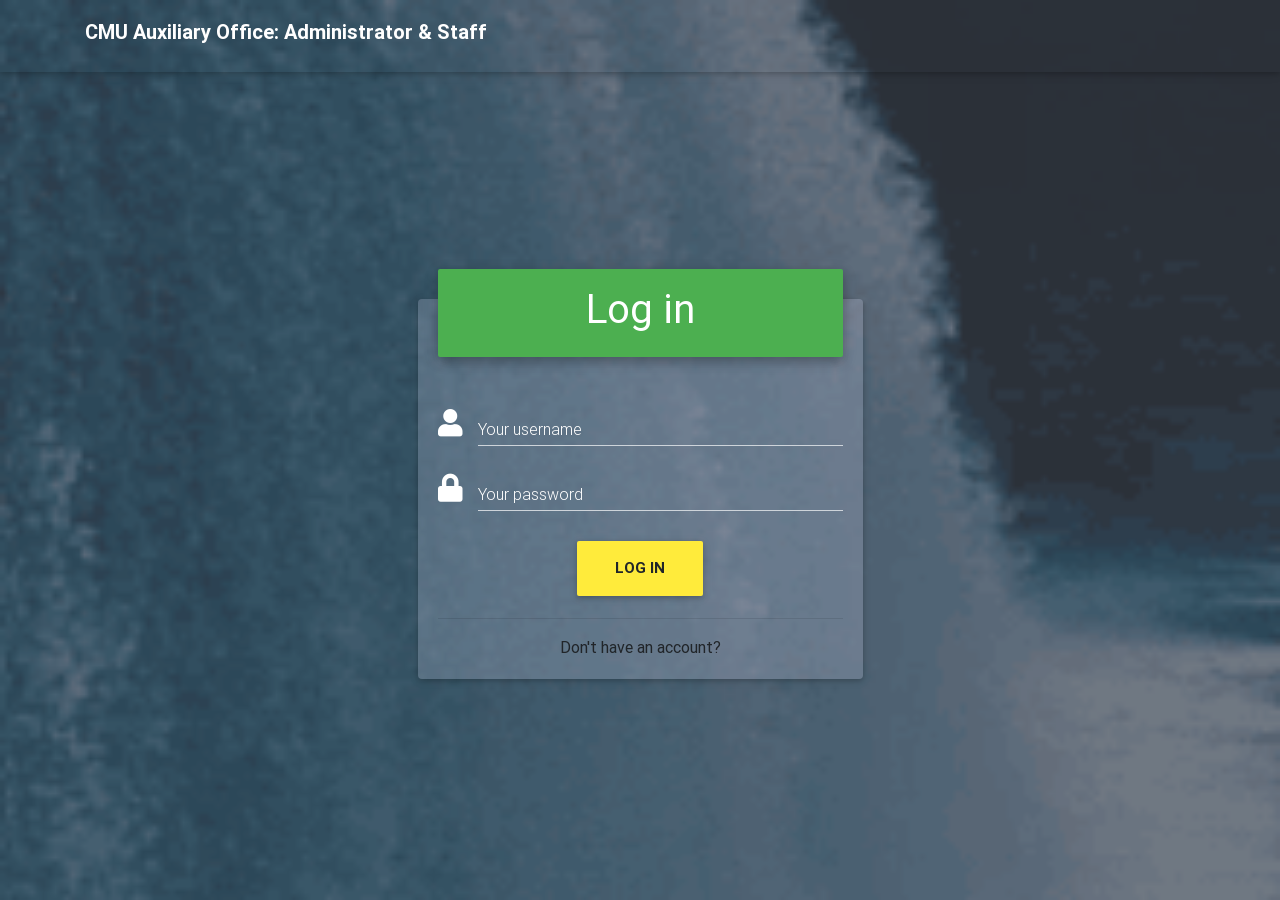
<file: index.html>
<!DOCTYPE html>
<html lang="en">

<head>
  <!-- Required meta tags always come first -->
  <meta charset="utf-8">
  <meta name="viewport" content="width=device-width, initial-scale=1, shrink-to-fit=no">
  <meta http-equiv="x-ua-compatible" content="ie=edge">
  <title>Central Mindanao University</title>

<!-- header logo -->
<link rel="icon" href="cmuLogo.png" type="image/x-icon">

  <!-- Font Awesome -->
  <link rel="stylesheet" href="plugins/fontawesome-free/css/all.min.css">

  <!-- Bootstrap core CSS -->
  <link href="css/bootstrap.min.css" rel="stylesheet">
  <!-- Material Design Bootstrap -->
  <link href="css/mdb.min.css" rel="stylesheet">
  <!-- Sweet Alert css -->
<link rel="stylesheet" href="sweetAlert/dist/sweetalert2.min.css">


  <style>

    html,
        body,
        header,
        .view {
          height: 100vh;
        }

        @media (max-width: 740px) {
          html,
          body,
          header,
          .view {
            height: 800px;
          }
        }

        @media (min-width: 800px) and (max-width: 850px) {
          html,
          body,
          header,
          .view  {
            height: 650px;
          }
        }

        .intro-2 {
            background: url("background/tenor.gif")no-repeat center center;
            background-size: cover;
        }
        .top-nav-collapse {
            background-color: #3f51b5 !important;
        }
        .navbar:not(.top-nav-collapse) {
            background: transparent !important;
        }
        @media (max-width: 768px) {
            .navbar:not(.top-nav-collapse) {
                background: green !important;
            }
        }
        @media (min-width: 800px) and (max-width: 850px) {
            .navbar:not(.top-nav-collapse) {
                background: #3f51b5!important;
            }
        }

        .card {
            background-color: rgba(229, 228, 255, 0.2);
        }
        .md-form label {
            color: #ffffff;
        }
        h6 {
            line-height: 1.7;
        }
        .card {
            margin-top: 30px;
            /*margin-bottom: -45px;*/
        }
        .md-form input[type=text]:focus:not([readonly]),
        .md-form input[type=password]:focus:not([readonly]) {
            border-bottom: 1px solid #8EDEF8;
            box-shadow: 0 1px 0 0 #8EDEF8;
        }
        .md-form input[type=text]:focus:not([readonly])+label,
        .md-form input[type=password]:focus:not([readonly])+label {
            color: #8EDEF8;
        }
        .md-form .form-control {
            color: #fff;
        }

    </style>

</head>

<body>


  <!--Main Navigation-->
  <header>

    <nav class="navbar navbar-expand-lg navbar-dark fixed-top scrolling-navbar">
      <div class="container">
        <h3 class="navbar-brand" ><strong><b>CMU Auxiliary Office: Administrator & Staff</b></strong></h3>
      </div>
    </nav>

    <!--Intro Section-->
    <section class="view intro-2">
      <div class="mask rgba-stylish-strong h-100 d-flex justify-content-center align-items-center">
        <div class="container">
          <div class="row">
            <div class="col-xl-5 col-lg-6 col-md-10 col-sm-12 mx-auto mt-lg-5">

              <!--Form with header-->
              <div class="card wow fadeInLeft" data-wow-delay="0.8s">
                <div class="card-body">
                  <fieldset>
                  <!--Header-->
                  <div class="form-header green">
                    <h1 class=" wow fadeIn" data-wow-delay="1.5s">Log in</h1>
                  </div>

                  <!--Body-->
                    <div class="md-form wow fadeInLeft" data-wow-delay="2s">
                    <i class="fas fa-user prefix white-text"></i>
                    <input type="text" name="txtUser" id="username" class="form-control">
                    <label for="orangeForm-name">Your username</label>
                  </div>
                  <div class="md-form wow fadeInRight" data-wow-delay="2.5s">
                    <i class="fas fa-lock prefix white-text"></i>
                    <input type="password" name="txtPass" id="password" class="form-control">
                    <label for="orangeForm-pass">Your password</label>
                  </div>

                  <div class="text-center wow fadeIn" data-wow-delay="2.5s">
                    <button type = "submit" name = "btnLogin" id="btnLogin" class="btn yellow btn-lg"><b>Log in</b></button>
                    <hr>
                  </div>
                  </fieldset>
                  <div class ="text-center">
                    Don't have an account?
                   <!--<a href="register.html" style=" text-shadow: -1px 0 white, 0 1px white, 1px 0 white, 0 -1px white;">Register here</a>-->
                  </div>
                  
                </div>
              </div>
              <!--/Form with header-->

            </div>
          </div>
        </div>
      </div>
    </section>

  </header>
</body>


 


<script src="js/jquery-3.4.1.min.js"></script>
  <!-- Bootstrap tooltips -->
  <script type="text/javascript" src="js/popper.min.js"></script>
  <!-- Bootstrap core JavaScript -->
  <script type="text/javascript" src="js/bootstrap.js"></script>
  <!-- MDB core JavaScript -->
  <script type="text/javascript" src="js/mdb.min.js"></script>
 


  <script>
    new WOW().init();

  </script>

<script src="sweetAlert/dist/sweetalert2.min.js"> </script>
  <script>
   $(document).ready(function(e){
          $('#btnLogin').click(function(e){
             var username = document.getElementById("username").value;
             var password = document.getElementById("password").value;

             if (username === "" || password === "") {
                Swal.fire({
                        icon: 'warning',
                        title: 'Invalid',
                        text: 'Please fill out all fields, Thank you',
                        showConfirmButton: true
                      })
             }
             else {
                 $.ajax({
                url:'trigger/login.php',
                method:'POST',
                data:{username:username,password:password},
                  success:function(data){
                    if(data === "ok"){
                      Swal.fire({
                        icon: 'success',
                        title: 'Login Success!',
                        text: 'Please wait...',
                        timer: 5000,
                        showConfirmButton: true
                      })
                      location.href = "dashboardAdmin.html";
                    }
                    else if(data === "disabled")
                    {
                      Swal.fire({
                        icon: 'warning',
                        title: 'Disabled',
                        text: 'Your Account is DISABLE. Please check to the admin for consultation, Thank you.',
                        showConfirmButton: true
                      })
                    }
                    else if (data === "wrong") {
                      Swal.fire({
                        icon: 'error',
                        title: 'Invalid',
                        text: 'Wrong username or password, please try again.',
                        showConfirmButton: true
                      })
                    }
                  }
              });
             }
            
         });
        });
</script>
 <!-- sweet alert js -->


  <script></script>
</html>
</file>
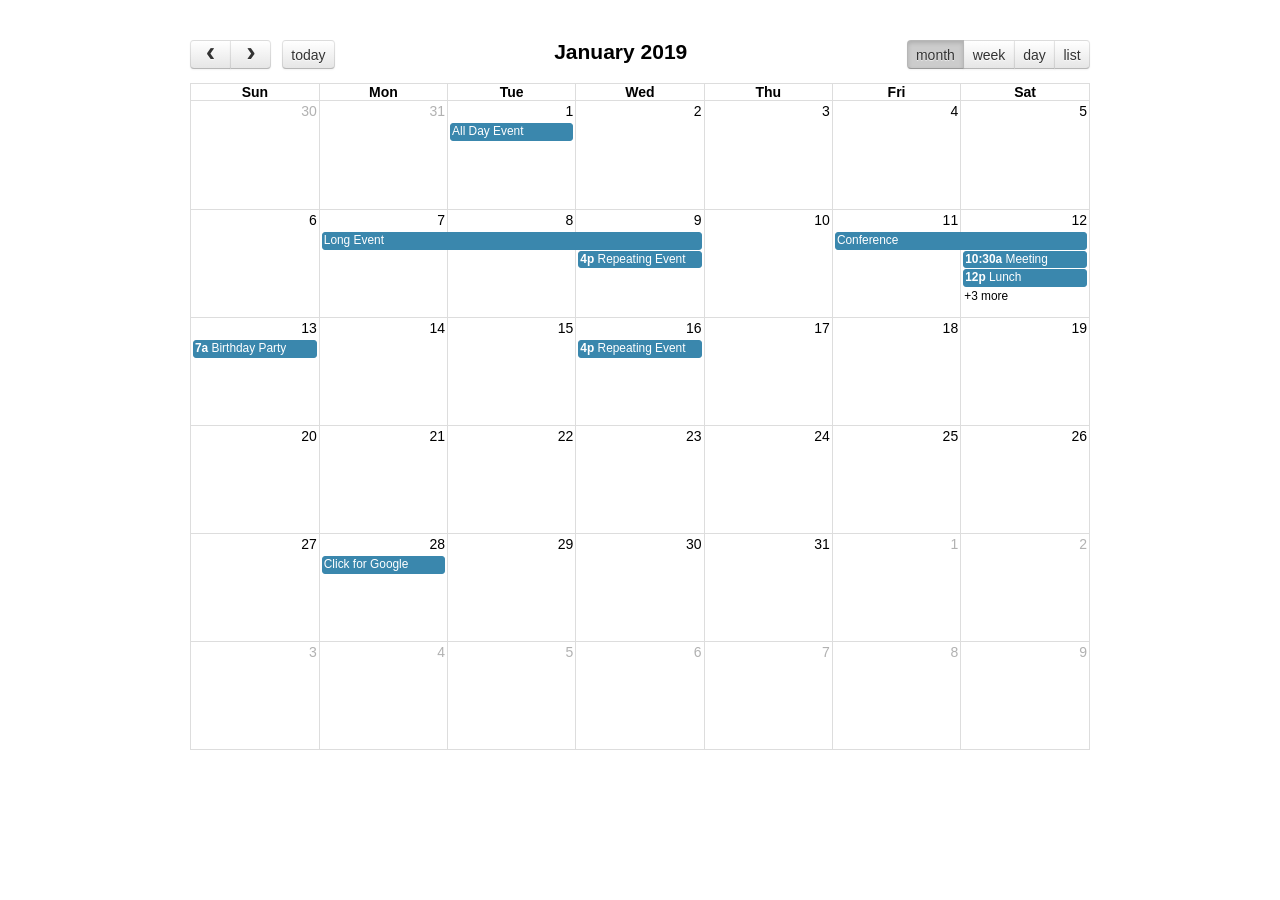
<file: js/fullcalendar-3.10.0/demos/agenda-views.html>
<!DOCTYPE html>
<html>
<head>
<meta charset='utf-8' />
<link href='../fullcalendar.min.css' rel='stylesheet' />
<link href='../fullcalendar.print.min.css' rel='stylesheet' media='print' />
<script src='../lib/moment.min.js'></script>
<script src='../lib/jquery.min.js'></script>
<script src='../fullcalendar.min.js'></script>
<script>

  $(document).ready(function() {

    $('#calendar').fullCalendar({
      header: {
        left: 'prev,next today',
        center: 'title',
        right: 'month,agendaWeek,agendaDay,listWeek'
      },
      defaultDate: '2019-01-12',
      navLinks: true, // can click day/week names to navigate views
      editable: true,
      eventLimit: true, // allow "more" link when too many events
      events: [
        {
          title: 'All Day Event',
          start: '2019-01-01',
        },
        {
          title: 'Long Event',
          start: '2019-01-07',
          end: '2019-01-10'
        },
        {
          id: 999,
          title: 'Repeating Event',
          start: '2019-01-09T16:00:00'
        },
        {
          id: 999,
          title: 'Repeating Event',
          start: '2019-01-16T16:00:00'
        },
        {
          title: 'Conference',
          start: '2019-01-11',
          end: '2019-01-13'
        },
        {
          title: 'Meeting',
          start: '2019-01-12T10:30:00',
          end: '2019-01-12T12:30:00'
        },
        {
          title: 'Lunch',
          start: '2019-01-12T12:00:00'
        },
        {
          title: 'Meeting',
          start: '2019-01-12T14:30:00'
        },
        {
          title: 'Happy Hour',
          start: '2019-01-12T17:30:00'
        },
        {
          title: 'Dinner',
          start: '2019-01-12T20:00:00'
        },
        {
          title: 'Birthday Party',
          start: '2019-01-13T07:00:00'
        },
        {
          title: 'Click for Google',
          url: 'http://google.com/',
          start: '2019-01-28'
        }
      ]
    });

  });

</script>
<style>

  body {
    margin: 40px 10px;
    padding: 0;
    font-family: "Lucida Grande",Helvetica,Arial,Verdana,sans-serif;
    font-size: 14px;
  }

  #calendar {
    max-width: 900px;
    margin: 0 auto;
  }

</style>
</head>
<body>

  <div id='calendar'></div>

</body>
</html>
</file>
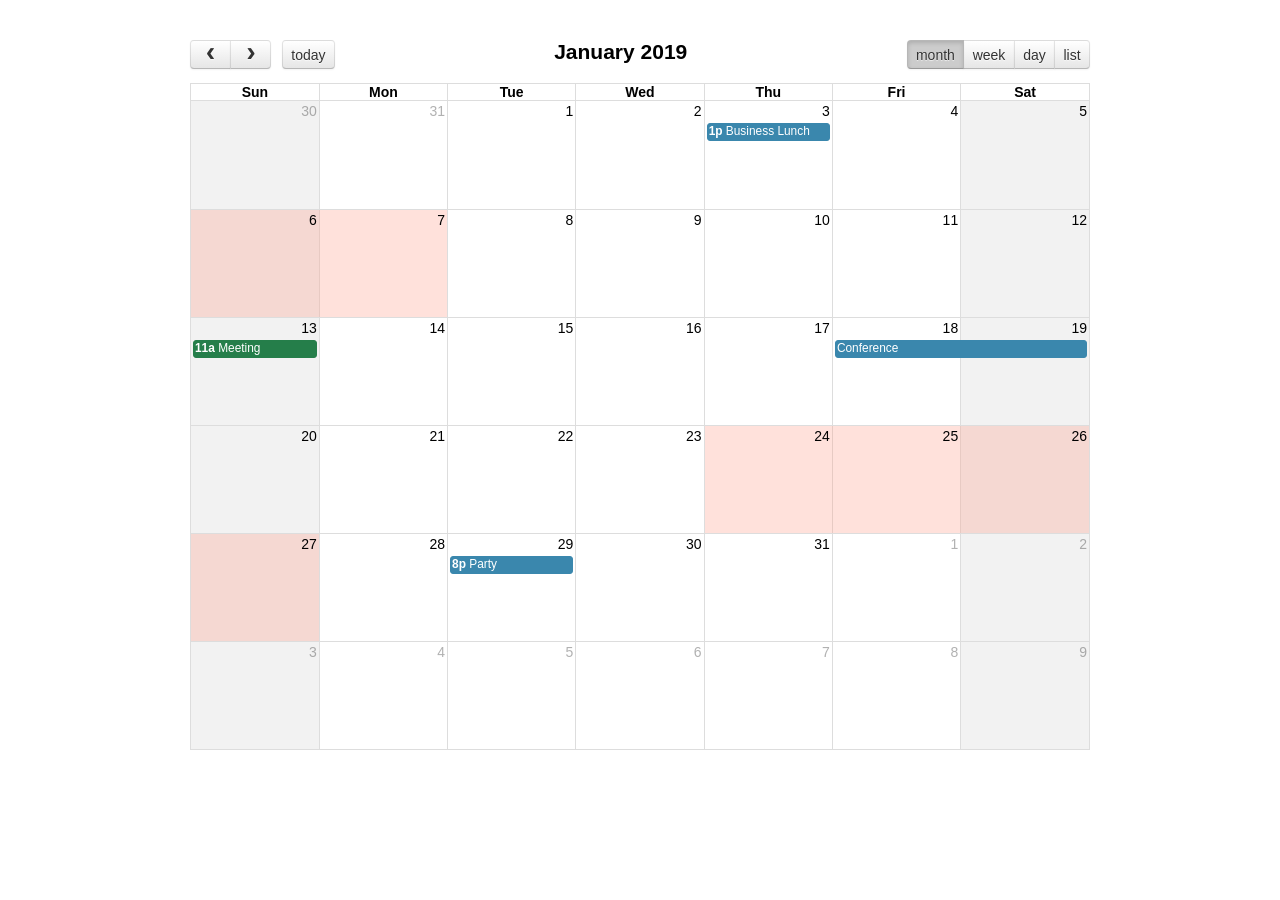
<file: js/fullcalendar-3.10.0/demos/background-events.html>
<!DOCTYPE html>
<html>
<head>
<meta charset='utf-8' />
<link href='../fullcalendar.min.css' rel='stylesheet' />
<link href='../fullcalendar.print.min.css' rel='stylesheet' media='print' />
<script src='../lib/moment.min.js'></script>
<script src='../lib/jquery.min.js'></script>
<script src='../fullcalendar.min.js'></script>
<script>

  $(document).ready(function() {

    $('#calendar').fullCalendar({
      header: {
        left: 'prev,next today',
        center: 'title',
        right: 'month,agendaWeek,agendaDay,listMonth'
      },
      defaultDate: '2019-01-12',
      navLinks: true, // can click day/week names to navigate views
      businessHours: true, // display business hours
      editable: true,
      events: [
        {
          title: 'Business Lunch',
          start: '2019-01-03T13:00:00',
          constraint: 'businessHours'
        },
        {
          title: 'Meeting',
          start: '2019-01-13T11:00:00',
          constraint: 'availableForMeeting', // defined below
          color: '#257e4a'
        },
        {
          title: 'Conference',
          start: '2019-01-18',
          end: '2019-01-20'
        },
        {
          title: 'Party',
          start: '2019-01-29T20:00:00'
        },

        // areas where "Meeting" must be dropped
        {
          id: 'availableForMeeting',
          start: '2019-01-11T10:00:00',
          end: '2019-01-11T16:00:00',
          rendering: 'background'
        },
        {
          id: 'availableForMeeting',
          start: '2019-01-13T10:00:00',
          end: '2019-01-13T16:00:00',
          rendering: 'background'
        },

        // red areas where no events can be dropped
        {
          start: '2019-01-24',
          end: '2019-01-28',
          overlap: false,
          rendering: 'background',
          color: '#ff9f89'
        },
        {
          start: '2019-01-06',
          end: '2019-01-08',
          overlap: false,
          rendering: 'background',
          color: '#ff9f89'
        }
      ]
    });

  });

</script>
<style>

  body {
    margin: 40px 10px;
    padding: 0;
    font-family: "Lucida Grande",Helvetica,Arial,Verdana,sans-serif;
    font-size: 14px;
  }

  #calendar {
    max-width: 900px;
    margin: 0 auto;
  }

</style>
</head>
<body>

  <div id='calendar'></div>

</body>
</html>
</file>
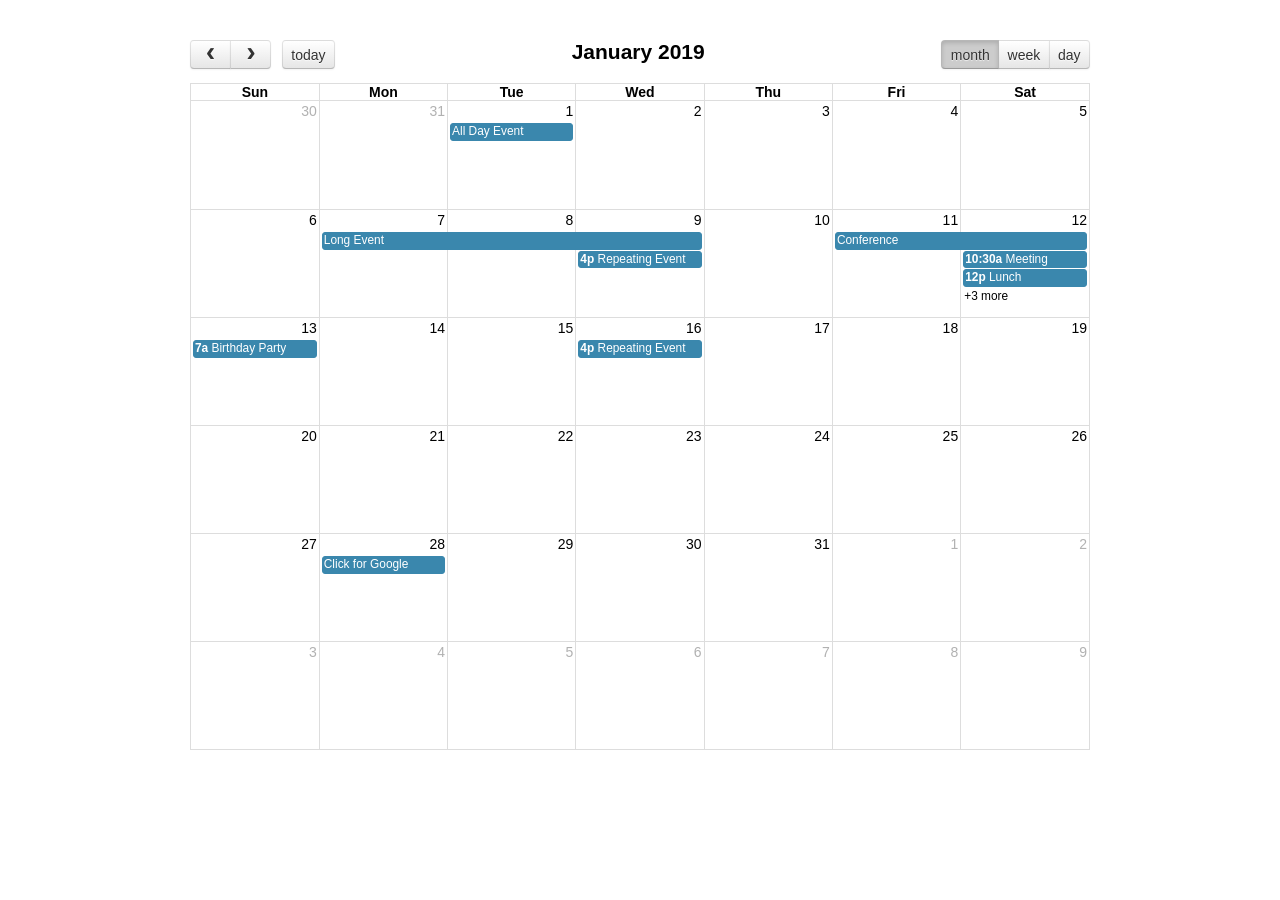
<file: js/fullcalendar-3.10.0/demos/basic-views.html>
<!DOCTYPE html>
<html>
<head>
<meta charset='utf-8' />
<link href='../fullcalendar.min.css' rel='stylesheet' />
<link href='../fullcalendar.print.min.css' rel='stylesheet' media='print' />
<script src='../lib/moment.min.js'></script>
<script src='../lib/jquery.min.js'></script>
<script src='../fullcalendar.min.js'></script>
<script>

  $(document).ready(function() {

    $('#calendar').fullCalendar({
      header: {
        left: 'prev,next today',
        center: 'title',
        right: 'month,basicWeek,basicDay'
      },
      defaultDate: '2019-01-12',
      navLinks: true, // can click day/week names to navigate views
      editable: true,
      eventLimit: true, // allow "more" link when too many events
      events: [
        {
          title: 'All Day Event',
          start: '2019-01-01'
        },
        {
          title: 'Long Event',
          start: '2019-01-07',
          end: '2019-01-10'
        },
        {
          id: 999,
          title: 'Repeating Event',
          start: '2019-01-09T16:00:00'
        },
        {
          id: 999,
          title: 'Repeating Event',
          start: '2019-01-16T16:00:00'
        },
        {
          title: 'Conference',
          start: '2019-01-11',
          end: '2019-01-13'
        },
        {
          title: 'Meeting',
          start: '2019-01-12T10:30:00',
          end: '2019-01-12T12:30:00'
        },
        {
          title: 'Lunch',
          start: '2019-01-12T12:00:00'
        },
        {
          title: 'Meeting',
          start: '2019-01-12T14:30:00'
        },
        {
          title: 'Happy Hour',
          start: '2019-01-12T17:30:00'
        },
        {
          title: 'Dinner',
          start: '2019-01-12T20:00:00'
        },
        {
          title: 'Birthday Party',
          start: '2019-01-13T07:00:00'
        },
        {
          title: 'Click for Google',
          url: 'http://google.com/',
          start: '2019-01-28'
        }
      ]
    });

  });

</script>
<style>

  body {
    margin: 40px 10px;
    padding: 0;
    font-family: "Lucida Grande",Helvetica,Arial,Verdana,sans-serif;
    font-size: 14px;
  }

  #calendar {
    max-width: 900px;
    margin: 0 auto;
  }

</style>
</head>
<body>

  <div id='calendar'></div>

</body>
</html>
</file>
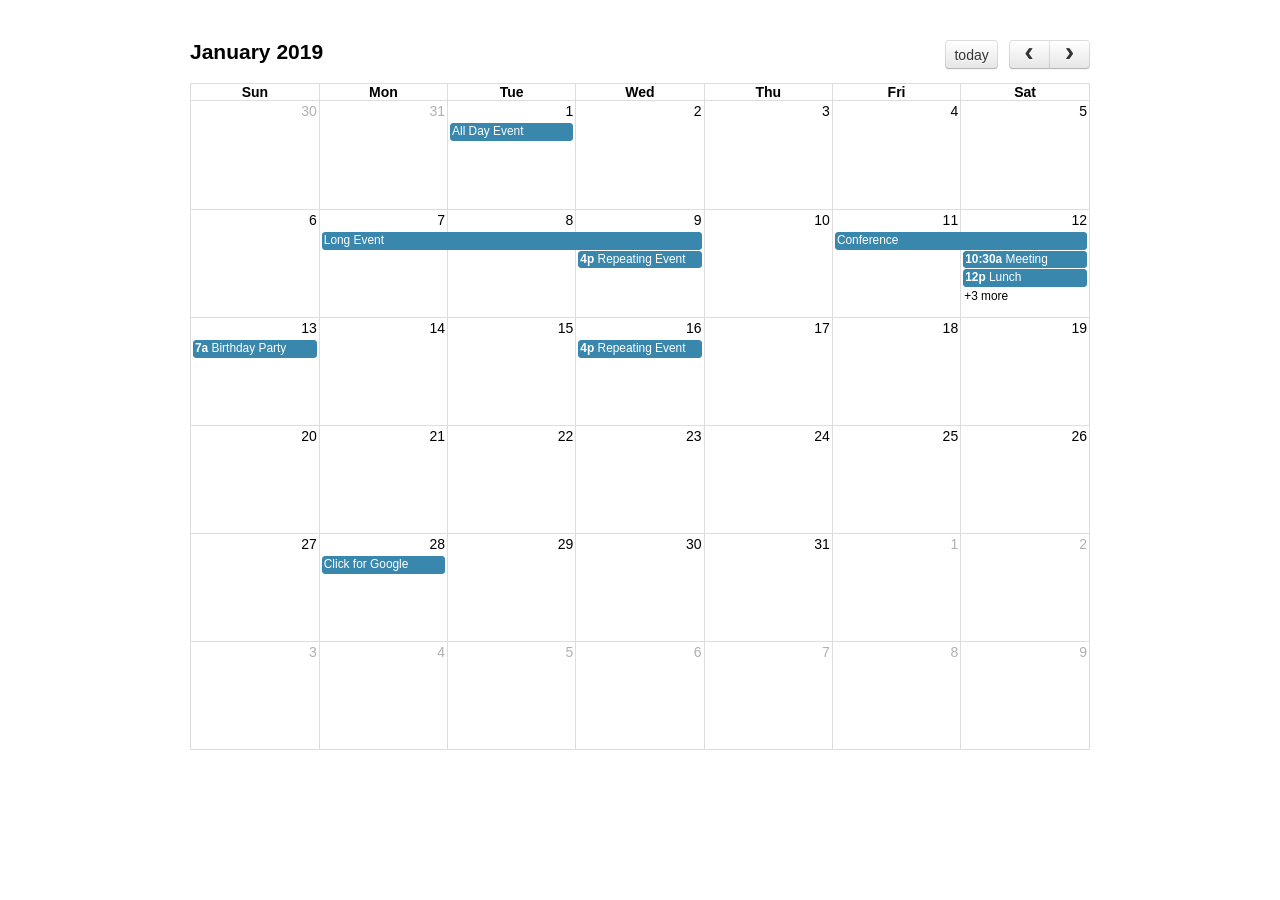
<file: js/fullcalendar-3.10.0/demos/default.html>
<!DOCTYPE html>
<html>
<head>
<meta charset='utf-8' />
<link href='../fullcalendar.min.css' rel='stylesheet' />
<link href='../fullcalendar.print.min.css' rel='stylesheet' media='print' />
<script src='../lib/moment.min.js'></script>
<script src='../lib/jquery.min.js'></script>
<script src='../fullcalendar.min.js'></script>
<script>

  $(document).ready(function() {

    $('#calendar').fullCalendar({
      defaultDate: '2019-01-12',
      editable: true,
      eventLimit: true, // allow "more" link when too many events
      events: [
        {
          title: 'All Day Event',
          start: '2019-01-01'
        },
        {
          title: 'Long Event',
          start: '2019-01-07',
          end: '2019-01-10'
        },
        {
          id: 999,
          title: 'Repeating Event',
          start: '2019-01-09T16:00:00'
        },
        {
          id: 999,
          title: 'Repeating Event',
          start: '2019-01-16T16:00:00'
        },
        {
          title: 'Conference',
          start: '2019-01-11',
          end: '2019-01-13'
        },
        {
          title: 'Meeting',
          start: '2019-01-12T10:30:00',
          end: '2019-01-12T12:30:00'
        },
        {
          title: 'Lunch',
          start: '2019-01-12T12:00:00'
        },
        {
          title: 'Meeting',
          start: '2019-01-12T14:30:00'
        },
        {
          title: 'Happy Hour',
          start: '2019-01-12T17:30:00'
        },
        {
          title: 'Dinner',
          start: '2019-01-12T20:00:00'
        },
        {
          title: 'Birthday Party',
          start: '2019-01-13T07:00:00'
        },
        {
          title: 'Click for Google',
          url: 'http://google.com/',
          start: '2019-01-28'
        }
      ]
    });

  });

</script>
<style>

  body {
    margin: 40px 10px;
    padding: 0;
    font-family: "Lucida Grande",Helvetica,Arial,Verdana,sans-serif;
    font-size: 14px;
  }

  #calendar {
    max-width: 900px;
    margin: 0 auto;
  }

</style>
</head>
<body>

  <div id='calendar'></div>

</body>
</html>
</file>
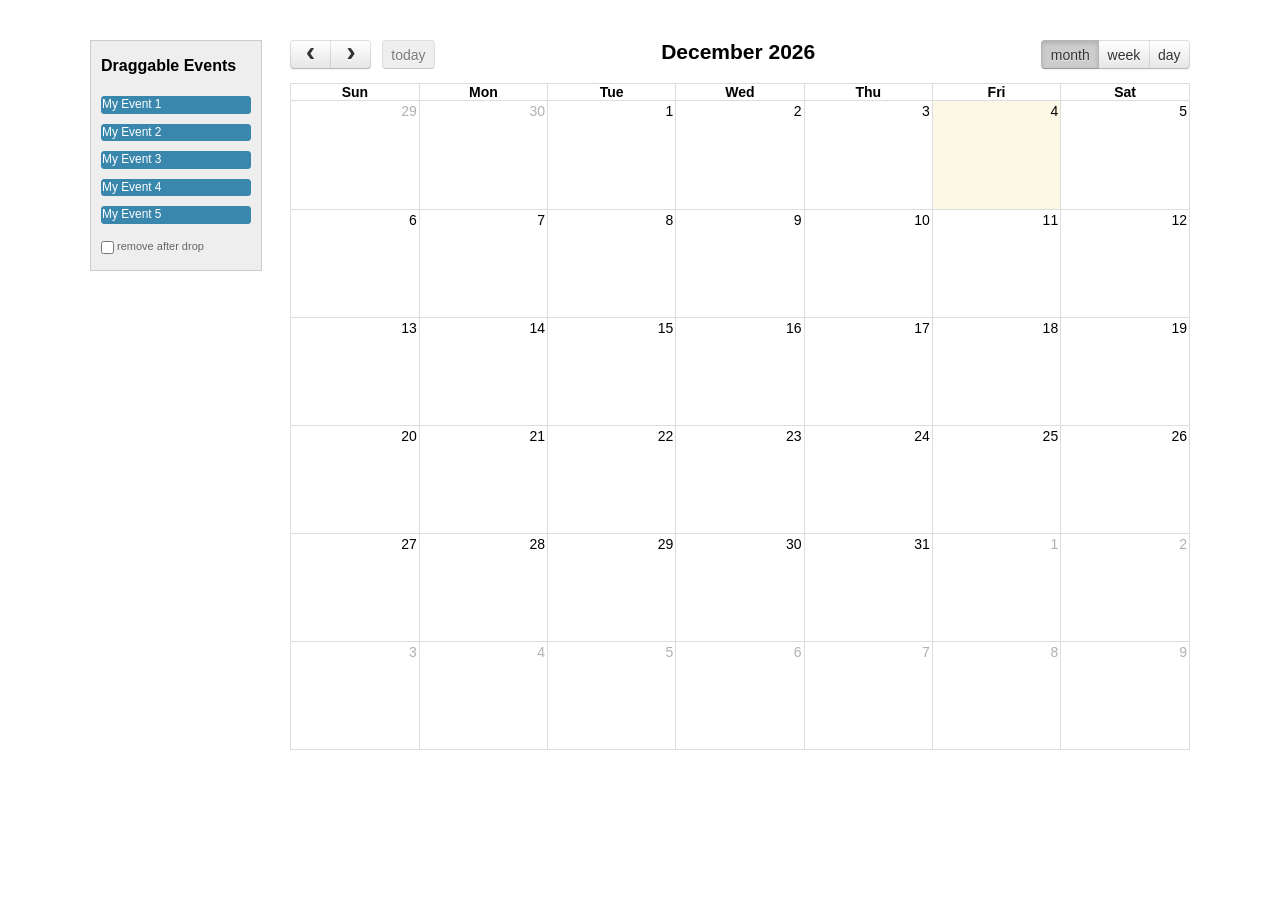
<file: js/fullcalendar-3.10.0/demos/external-dragging.html>
<!DOCTYPE html>
<html>
<head>
<meta charset='utf-8' />
<link href='../fullcalendar.min.css' rel='stylesheet' />
<link href='../fullcalendar.print.min.css' rel='stylesheet' media='print' />
<script src='../lib/moment.min.js'></script>
<script src='../lib/jquery.min.js'></script>
<script src='../lib/jquery-ui.min.js'></script>
<script src='../fullcalendar.min.js'></script>
<script>

  $(document).ready(function() {


    /* initialize the external events
    -----------------------------------------------------------------*/

    $('#external-events .fc-event').each(function() {

      // store data so the calendar knows to render an event upon drop
      $(this).data('event', {
        title: $.trim($(this).text()), // use the element's text as the event title
        stick: true // maintain when user navigates (see docs on the renderEvent method)
      });

      // make the event draggable using jQuery UI
      $(this).draggable({
        zIndex: 999,
        revert: true,      // will cause the event to go back to its
        revertDuration: 0  //  original position after the drag
      });

    });


    /* initialize the calendar
    -----------------------------------------------------------------*/

    $('#calendar').fullCalendar({
      header: {
        left: 'prev,next today',
        center: 'title',
        right: 'month,agendaWeek,agendaDay'
      },
      editable: true,
      droppable: true, // this allows things to be dropped onto the calendar
      drop: function() {
        // is the "remove after drop" checkbox checked?
        if ($('#drop-remove').is(':checked')) {
          // if so, remove the element from the "Draggable Events" list
          $(this).remove();
        }
      }
    });


  });

</script>
<style>

  body {
    margin-top: 40px;
    text-align: center;
    font-size: 14px;
    font-family: "Lucida Grande",Helvetica,Arial,Verdana,sans-serif;
  }

  #wrap {
    width: 1100px;
    margin: 0 auto;
  }

  #external-events {
    float: left;
    width: 150px;
    padding: 0 10px;
    border: 1px solid #ccc;
    background: #eee;
    text-align: left;
  }

  #external-events h4 {
    font-size: 16px;
    margin-top: 0;
    padding-top: 1em;
  }

  #external-events .fc-event {
    margin: 10px 0;
    cursor: pointer;
  }

  #external-events p {
    margin: 1.5em 0;
    font-size: 11px;
    color: #666;
  }

  #external-events p input {
    margin: 0;
    vertical-align: middle;
  }

  #calendar {
    float: right;
    width: 900px;
  }

</style>
</head>
<body>
  <div id='wrap'>

    <div id='external-events'>
      <h4>Draggable Events</h4>
      <div class='fc-event'>My Event 1</div>
      <div class='fc-event'>My Event 2</div>
      <div class='fc-event'>My Event 3</div>
      <div class='fc-event'>My Event 4</div>
      <div class='fc-event'>My Event 5</div>
      <p>
        <input type='checkbox' id='drop-remove' />
        <label for='drop-remove'>remove after drop</label>
      </p>
    </div>

    <div id='calendar'></div>

    <div style='clear:both'></div>

  </div>
</body>
</html>
</file>
